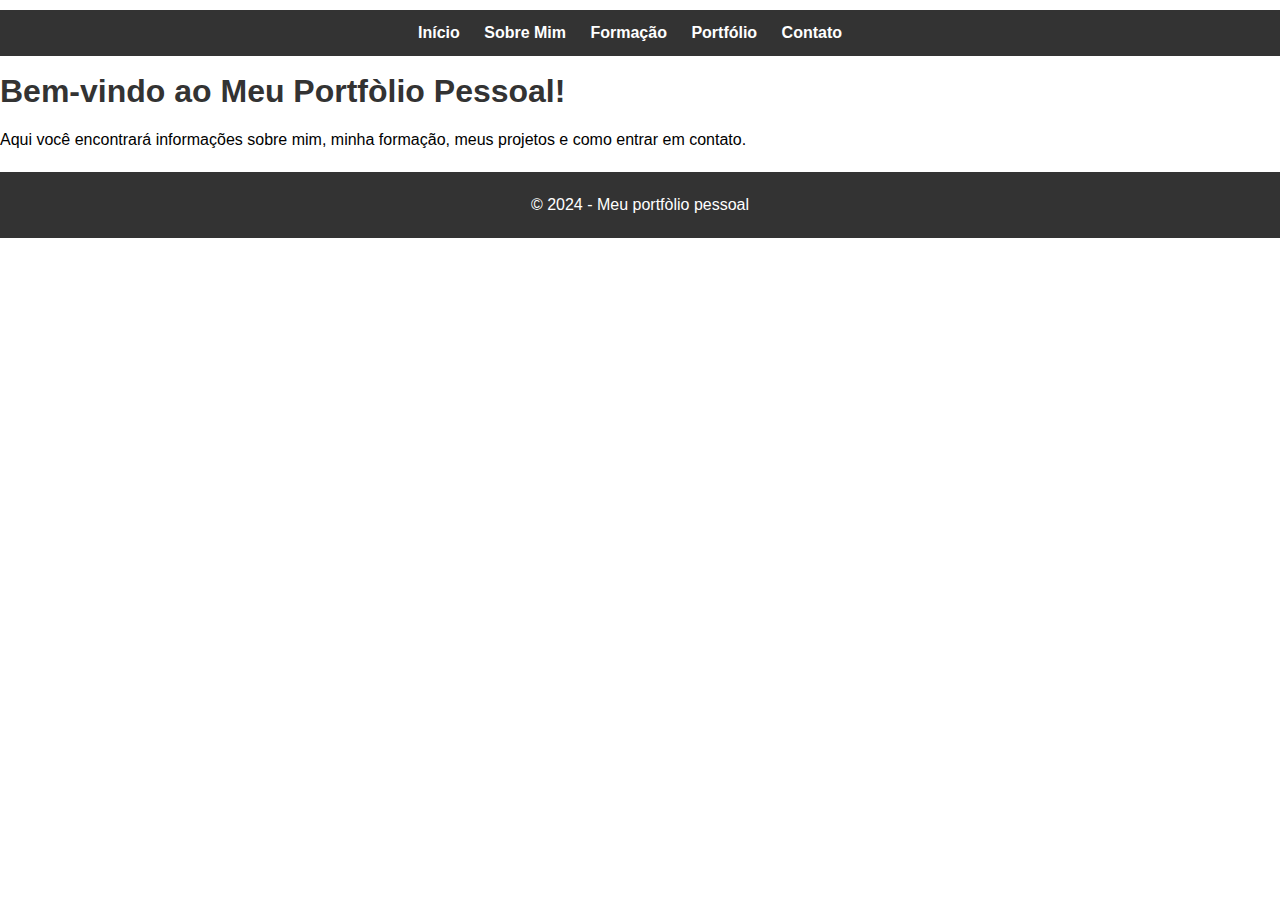
<file: index.html>
<!DOCTYPE html>
<html lang="pt-br">
<head>
  <meta charset="UTF-8">
  <meta name="viewport" content="width=device-width, initial-scale=1.0">
  <title>Meu Site Pessoal</title>
  <link rel="stylesheet" href="styles.css">
</head>
<body>
  <!-- Menu de Navegação -->
  <nav>
    <ul>
      <li><a href="index.html">Início</a></li>
      <li><a href="sobre.html">Sobre Mim</a></li>
      <li><a href="formacao.html">Formação</a></li>
      <li><a href="portfolio.html">Portfólio</a></li>
      <li><a href="contato.html">Contato</a></li>
    </ul>
  </nav>

  <header>
    <h1>Bem-vindo ao Meu Portfòlio Pessoal!</h1>
    <p>Aqui você encontrará informações sobre mim, minha formação, meus projetos e como entrar em contato.</p>
  </header>

  <footer>
    <p>&copy; 2024 - Meu portfòlio pessoal</p>
  </footer>
</body>
</html>
</file>
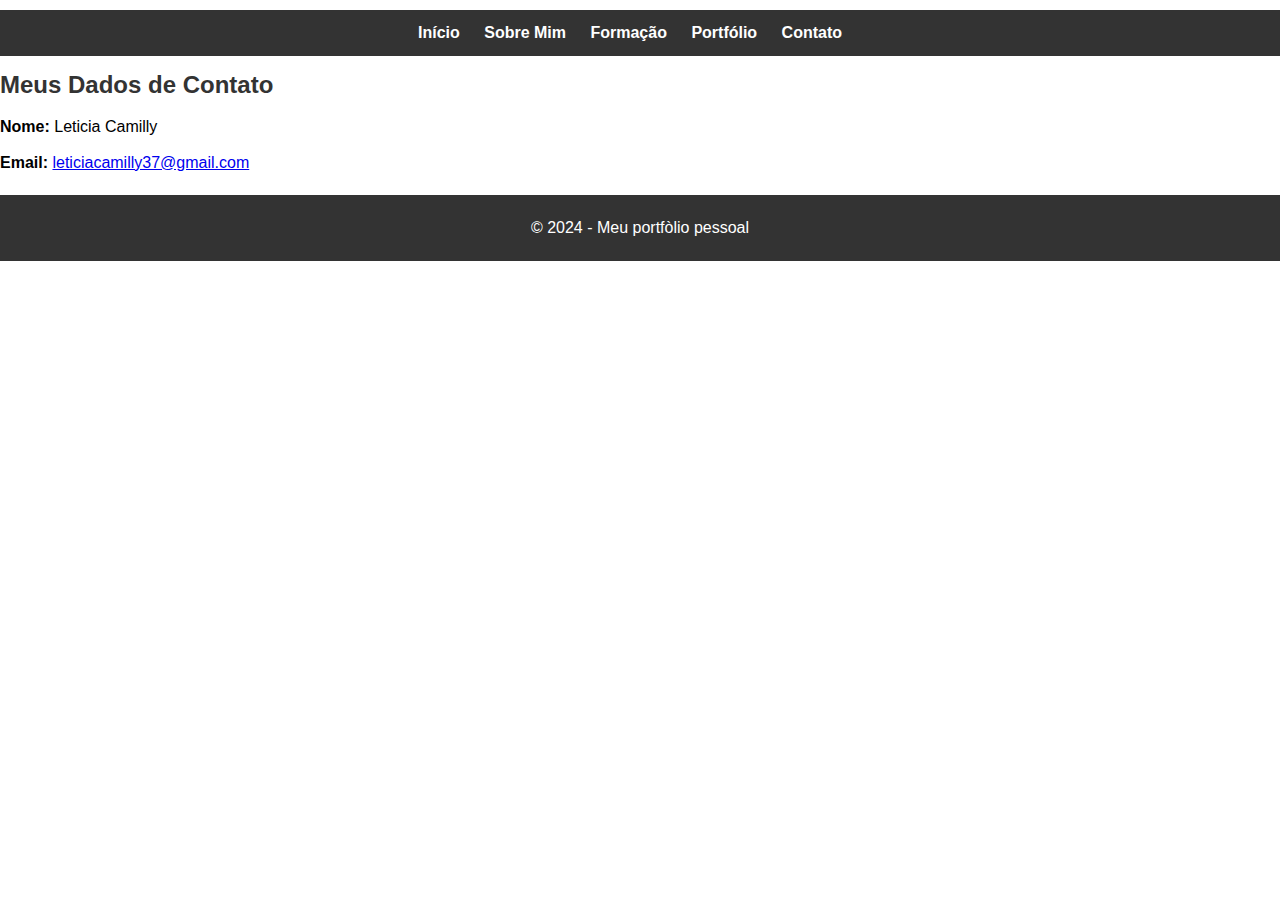
<file: contato.html>
<!DOCTYPE html>
<html lang="pt-br">
<head>
  <meta charset="UTF-8">
  <meta name="viewport" content="width=device-width, initial-scale=1.0">
  <title>Meu Site Pessoal</title>
  <link rel="stylesheet" href="styles.css">
</head>
<body>
  <!-- Menu de Navegação -->
  <nav>
    <ul>
      <li><a href="index.html">Início</a></li>
      <li><a href="sobre.html">Sobre Mim</a></li>
      <li><a href="formacao.html">Formação</a></li>
      <li><a href="portfolio.html">Portfólio</a></li>
      <li><a href="contato.html">Contato</a></li>
    </ul>
  </nav>
        <h2>Meus Dados de Contato</h2>
        <p><strong>Nome:</strong> Leticia Camilly</p>
        <p><strong>Email:</strong> <a href="mailto:leticiacamilly37@gmail.com">leticiacamilly37@gmail.com</a></p>
    </div>

  <footer>
      <p>&copy; 2024 - Meu portfòlio pessoal</p>
  </footer>
</body>
</html>
</file>
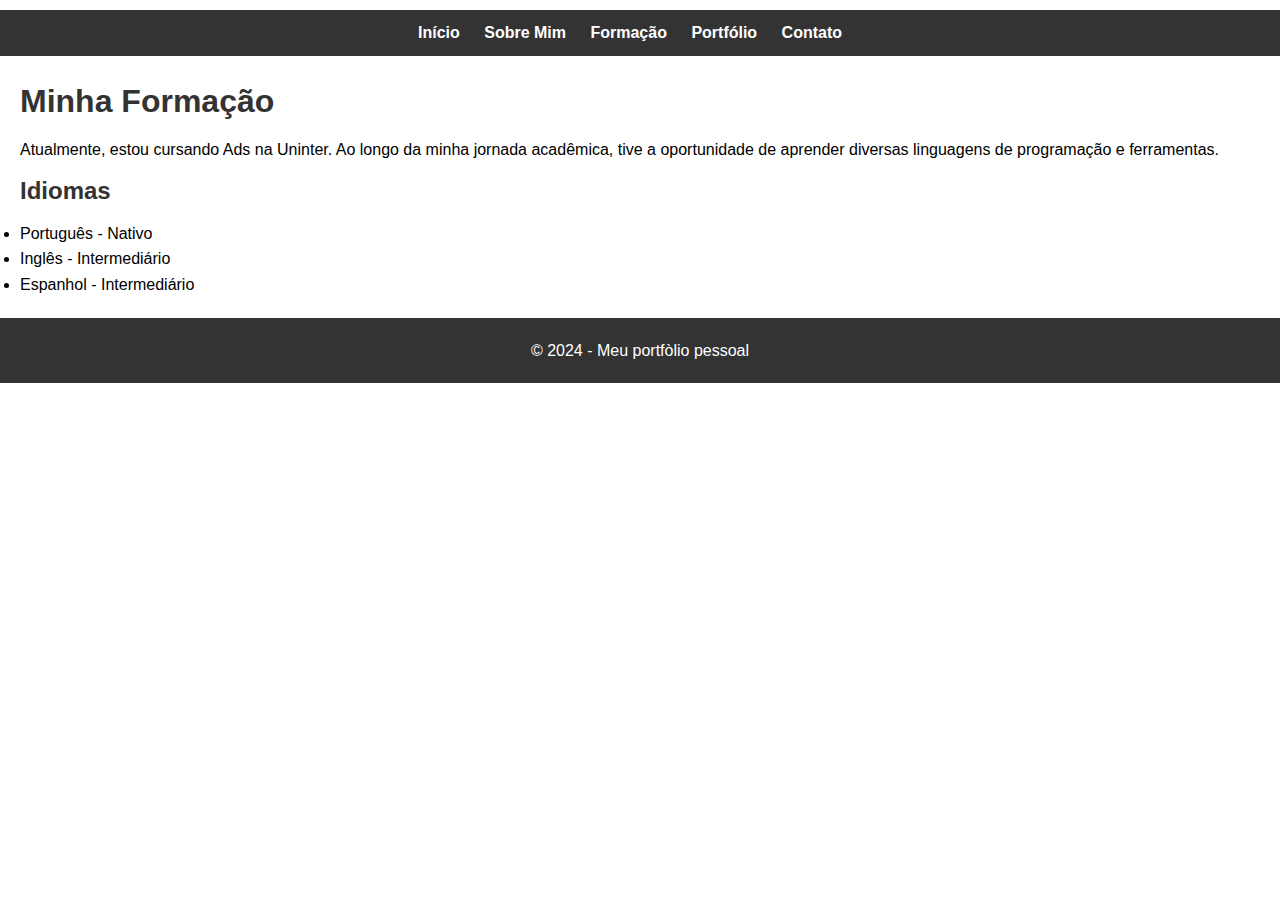
<file: formacao.html>
<!DOCTYPE html>
<html lang="pt-br">
<head>
  <meta charset="UTF-8">
  <meta name="viewport" content="width=device-width, initial-scale=1.0">
  <title>Formação e Idiomas</title>
  <link rel="stylesheet" href="styles.css">
</head>
<body>
  <!-- Menu de Navegação -->
  <nav>
    <ul>
      <li><a href="index.html">Início</a></li>
      <li><a href="sobre.html">Sobre Mim</a></li>
      <li><a href="formacao.html">Formação</a></li>
      <li><a href="portfolio.html">Portfólio</a></li>
      <li><a href="contato.html">Contato</a></li>
    </ul>
  </nav>

  <section>
    <h1>Minha Formação</h1>
    <p>Atualmente, estou cursando Ads na Uninter. Ao longo da minha jornada acadêmica, tive a oportunidade de aprender diversas linguagens de programação e ferramentas.</p>
    
    <h2>Idiomas</h2>
    <ul>
      <li>Português - Nativo</li>
      <li>Inglês - Intermediário</li>
      <li>Espanhol - Intermediário</li>
    </ul>
  </section>

  <footer>
    <p>&copy; 2024 - Meu portfòlio pessoal</p>
  </footer>
</body>
</html>
</file>
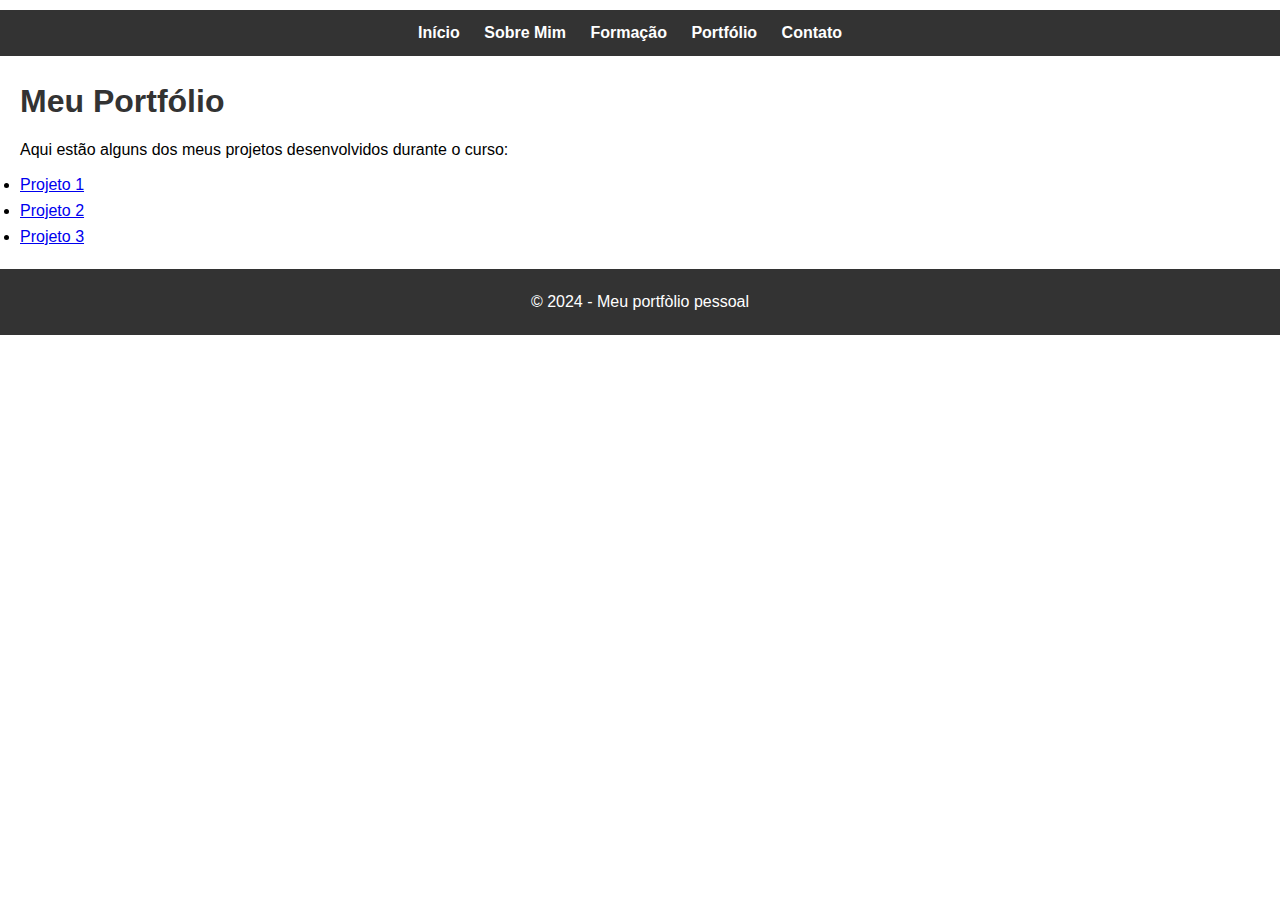
<file: portfolio.html>
<!DOCTYPE html>
<html lang="pt-br">
<head>
  <meta charset="UTF-8">
  <meta name="viewport" content="width=device-width, initial-scale=1.0">
  <title>Portfólio</title>
  <link rel="stylesheet" href="styles.css">
</head>
<body>
  <!-- Menu de Navegação -->
  <nav>
    <ul>
      <li><a href="index.html">Início</a></li>
      <li><a href="sobre.html">Sobre Mim</a></li>
      <li><a href="formacao.html">Formação</a></li>
      <li><a href="portfolio.html">Portfólio</a></li>
      <li><a href="contato.html">Contato</a></li>
    </ul>
  </nav>

  <section>
    <h1>Meu Portfólio</h1>
    <p>Aqui estão alguns dos meus projetos desenvolvidos durante o curso:</p>
    <ul>
      <li><a href="https://alunouninter-my.sharepoint.com/:w:/p/5030789/EZ6-9CW2Gh9Kg0w9nnKVDJwBu01-87E-y7-70p4W0vn9Ug?e=EGqyrI" target="_blank">Projeto 1</a></li>
      <li><a href="https://alunouninter-my.sharepoint.com/:w:/p/5030789/EddruzLtAdVLpXWmt80EwjkB3-u79DZLpc9DKw6GfQKwyg?e=h1gVma" target="_blank">Projeto 2</a></li>
      <li><a href="https://alunouninter-my.sharepoint.com/:w:/p/5030789/ET-Td6WFrCVIvGavZdSWQggB8adzQOXpWU-jdfNl34nu8A?e=vd88Lm" target="_blank">Projeto 3</a></li>
    </ul>
  </section>

  <footer>
    <p>&copy; 2024 - Meu portfòlio pessoal</p>
  </footer>
</body>
</html>
</file>
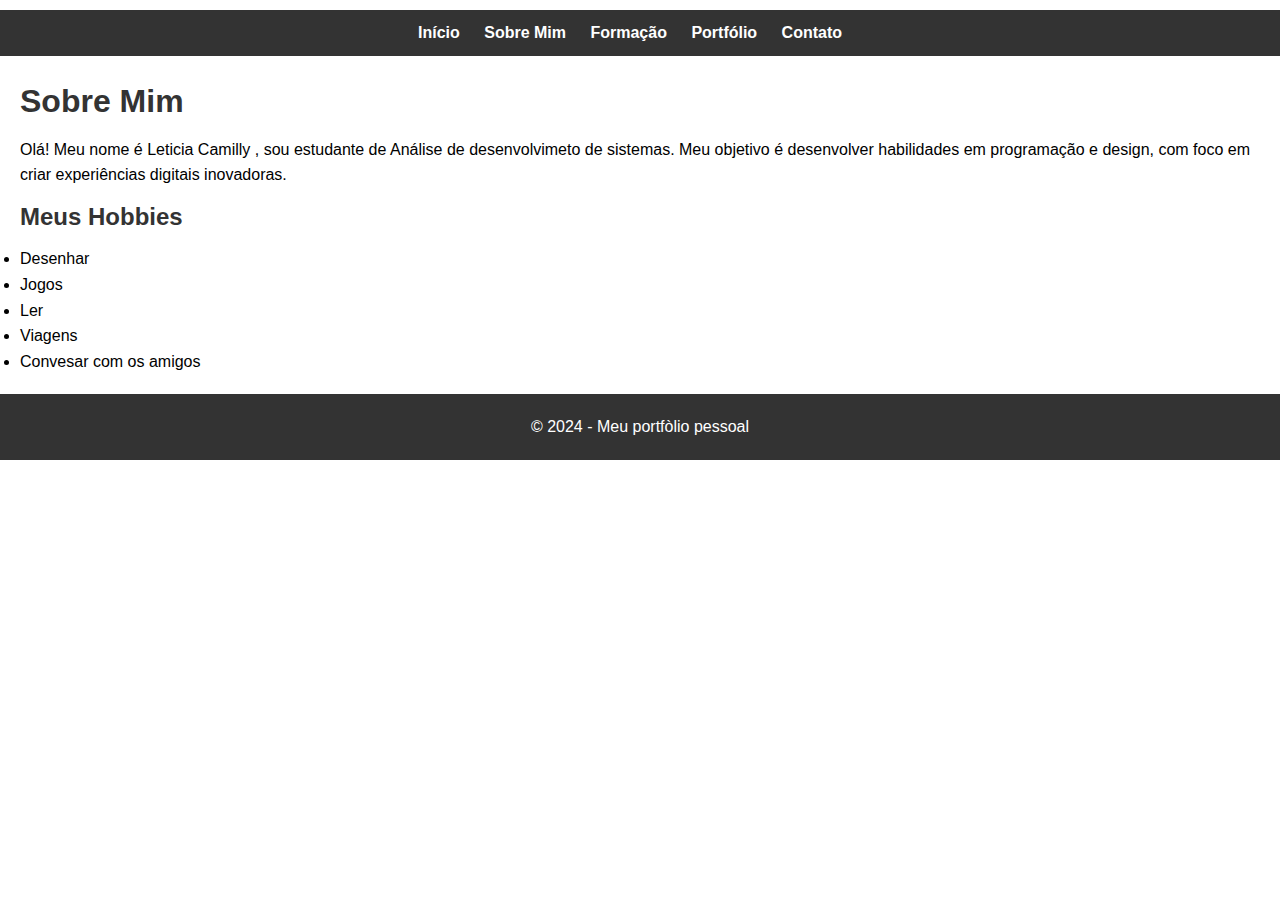
<file: sobre.html>
<!DOCTYPE html>
<html lang="pt-br">
<head>
  <meta charset="UTF-8">
  <meta name="viewport" content="width=device-width, initial-scale=1.0">
  <title>Sobre Mim</title>
  <link rel="stylesheet" href="styles.css">
</head>
<body>
  <!-- Menu de Navegação -->
  <nav>
    <ul>
      <li><a href="index.html">Início</a></li>
      <li><a href="sobre.html">Sobre Mim</a></li>
      <li><a href="formacao.html">Formação</a></li>
      <li><a href="portfolio.html">Portfólio</a></li>
      <li><a href="contato.html">Contato</a></li>
    </ul>
  </nav>

  <section>
    <h1>Sobre Mim</h1>
    <p>Olá! Meu nome é Leticia Camilly , sou estudante de Análise de desenvolvimeto de sistemas. Meu objetivo é desenvolver habilidades em programação e design, com foco em criar experiências digitais inovadoras.</p>
    <h2>Meus Hobbies</h2>
    <ul>
      <li>Desenhar</li>
      <li>Jogos</li>
      <li>Ler</li>
      <li>Viagens</li>
      <li>Convesar com os amigos</li>
    </ul>
  </section>

  <footer>
    <p>&copy; 2024 - Meu portfòlio pessoal</p>
  </footer>
</body>
</html>
</file>
<file: styles.css>
/* Resetando algumas configurações padrão */
* {
    margin: 0;
    padding: 0;
    box-sizing: border-box;
  }
  
  /* Estilo geral */
  body {
    font-family: Arial, sans-serif;
    line-height: 1.6;
  }
  
  h1, h2 {
    color: #333;
  }
  
  p, ul {
    margin: 10px 0;
  }
  
  /* Menu de navegação */
  nav ul {
    list-style-type: none;
    background-color: #333;
    padding: 10px;
    text-align: center;
  }
  
  nav ul li {
    display: inline-block;
    margin-right: 20px;
  }
  
  nav ul li a {
    color: white;
    text-decoration: none;
    font-weight: bold;
  }
  
  nav ul li a:hover {
    color: #ff6347;
  }
  
  /* Estilos para as seções */
  section {
    margin: 20px;
  }
  
  /* Estilo para o formulário */
  form {
    display: flex;
    flex-direction: column;
    gap: 10px;
  }
  
  label {
    font-weight: bold;
  }
  
  input, textarea {
    padding: 10px;
    border: 1px solid #ccc;
    border-radius: 5px;
  }
  
  button {
    padding: 10px;
    background-color: #333;
    color: white;
    border: none;
    border-radius: 5px;
  }
  
  button:hover {
    background-color: #ff6347;
  }
  
  /* Rodapé */
  footer {
    text-align: center;
    margin-top: 20px;
    padding: 10px;
    background-color: #333;
    color: white;
  }
</file>
